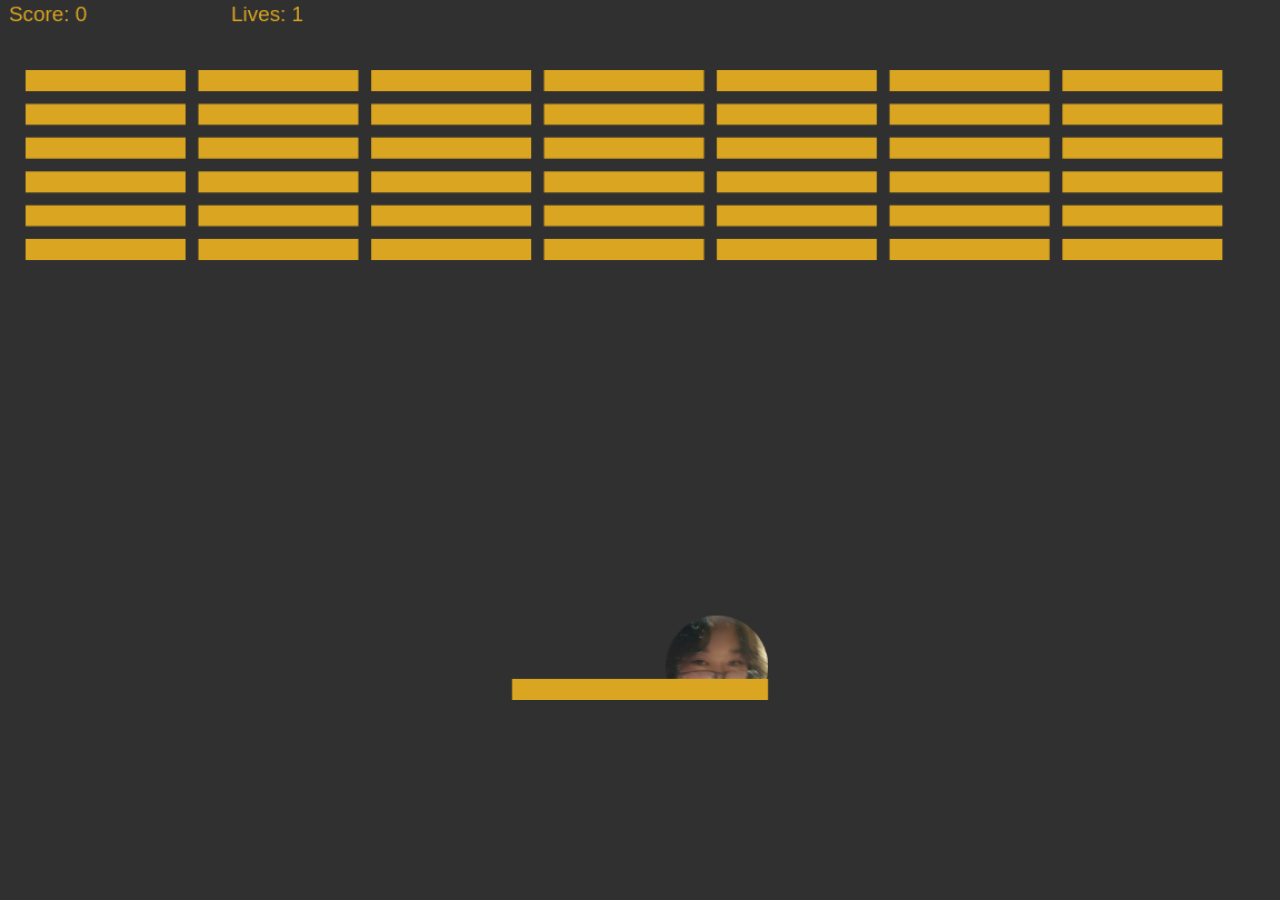
<file: index.html>
<html>
<head>
    <link rel="preconnect" href="https://fonts.googleapis.com">
<link rel="preconnect" href="https://fonts.gstatic.com" crossorigin>
<link href="https://fonts.googleapis.com/css2?family=Indie+Flower&display=swap" rel="stylesheet">
  <title>Brick Game</title>
  <style >
    *{
        margin: 0px;
        padding: 0px;
        font-family: "Indie Flower", cursive;
        font-weight: 400;
        font-style: normal;
        
    }
    body{
        overflow-y: hidden; 
        overflow-x: hidden;
        background: #303030; 

    }
    canvas { 
        background: #303030; 
        /* padding-bottom: 30px; */
        width: 100vw; /* 100% of the viewport width */
        max-width: 100%; /* Ensures it doesn’t overflow */
        height: calc(100vh - px);
        max-height: 100%;
        /* margin-bottom: 25px; */
    }
  </style>
</head>
<body>  
    <canvas id="myCanvas"></canvas>
    <script src="game.js"></script>
</body>
</html>
</file>
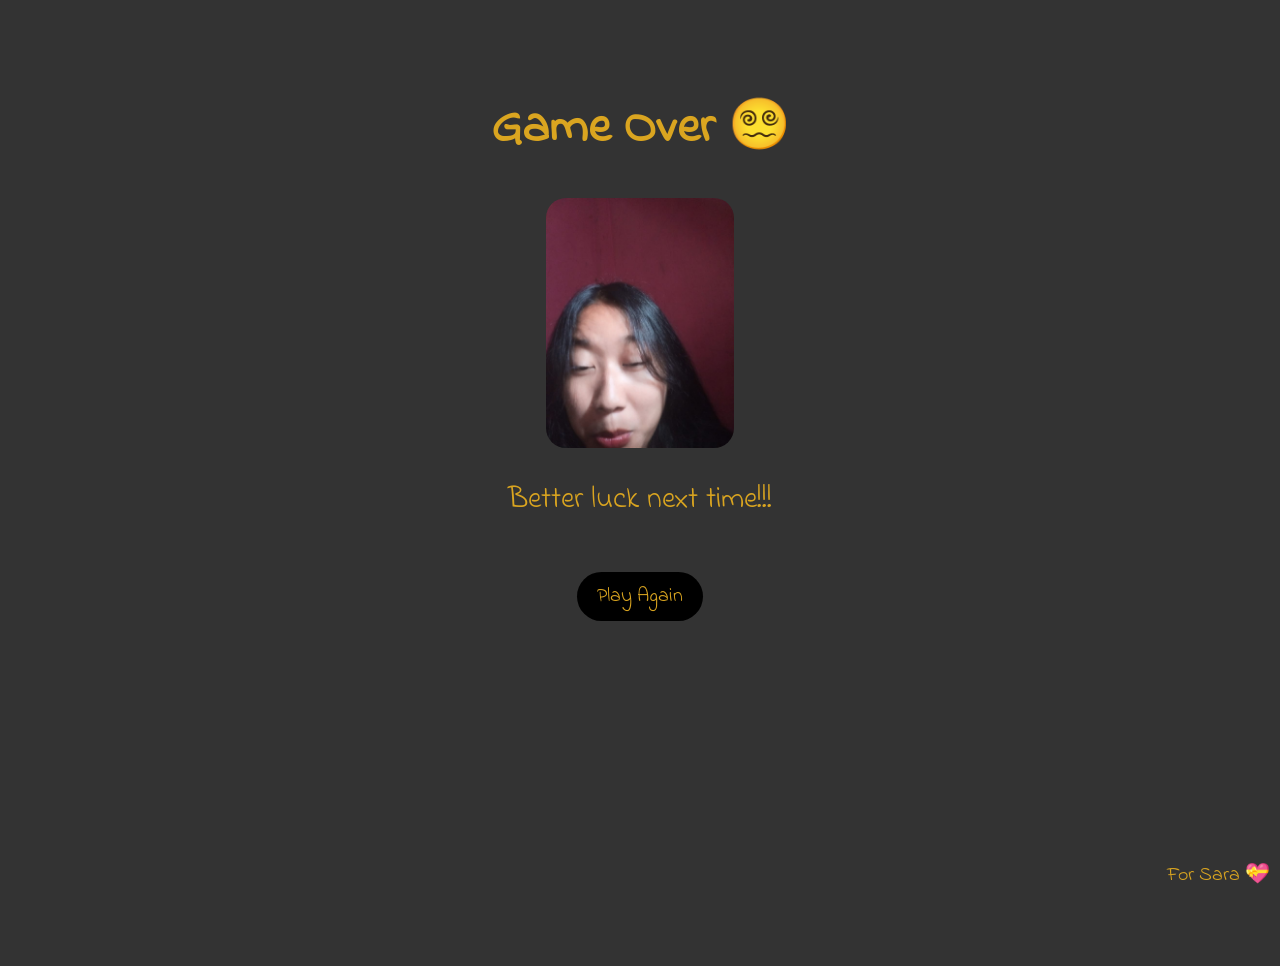
<file: gameOver.html>
<!-- gameover.html -->
<!DOCTYPE html>
<html lang="en">
<head>
    <meta charset="UTF-8">
    <meta name="viewport" content="width=device-width, initial-scale=1.0">
    <title>Game Over</title>
    <link rel="preconnect" href="https://fonts.googleapis.com">
<link rel="preconnect" href="https://fonts.gstatic.com" crossorigin>
<link href="https://fonts.googleapis.com/css2?family=Indie+Flower&display=swap" rel="stylesheet">
    <style>
        *{
            font-family: "Indie Flower", cursive;
            font-weight: 400;
            font-style: normal;
        }
        body {
            overflow-y: hidden; 
            overflow-x: hidden;
            display: flex;
            flex-direction: column;
            align-items: center;
            height: 100vh;
            max-height: 100%;
            padding-top: 50px;
            background-color: #333;
            color: #DAA520;
            font-family: Arial, sans-serif;
        }
        h1{
            font-size: 50px;
            font-weight: 600;
        }
        p{
            font-size: 30px;
        }
        button {
            padding: 10px 20px;
            font-size: 20px;
            margin-top: 20px;
            border-radius: 25px;
            border: 0px;
            cursor: pointer;
            color: #DAA520;
            background-color: black;
        }
        img{
            height: 250px;
            border-radius: 20px;
        }
        .footer {
            position: fixed;
            bottom: 10px; /* Adjust the distance from the bottom */
            right: 10px; /* Adjust the distance from the right */
            color: #DAA520; /* Footer text color */
            font-size: 20px; /* Font size */
            z-index: 1000; /* Ensure the footer is above other content */
        }
    </style>
</head>
<body>
    <h1>Game Over 😵‍💫</h1>
    <img src="./fail.jpg" alt="">
    <p>Better luck next time!!!</p>
    <button onclick="goBack()">Play Again</button>
    <div class="footer">
        For Sara 💝
    </div>
    <script>
        function goBack() {
            window.location.href = "index.html"; // Replace with the name of your game HTML file
        }
    </script>
</body>
</html>
</file>
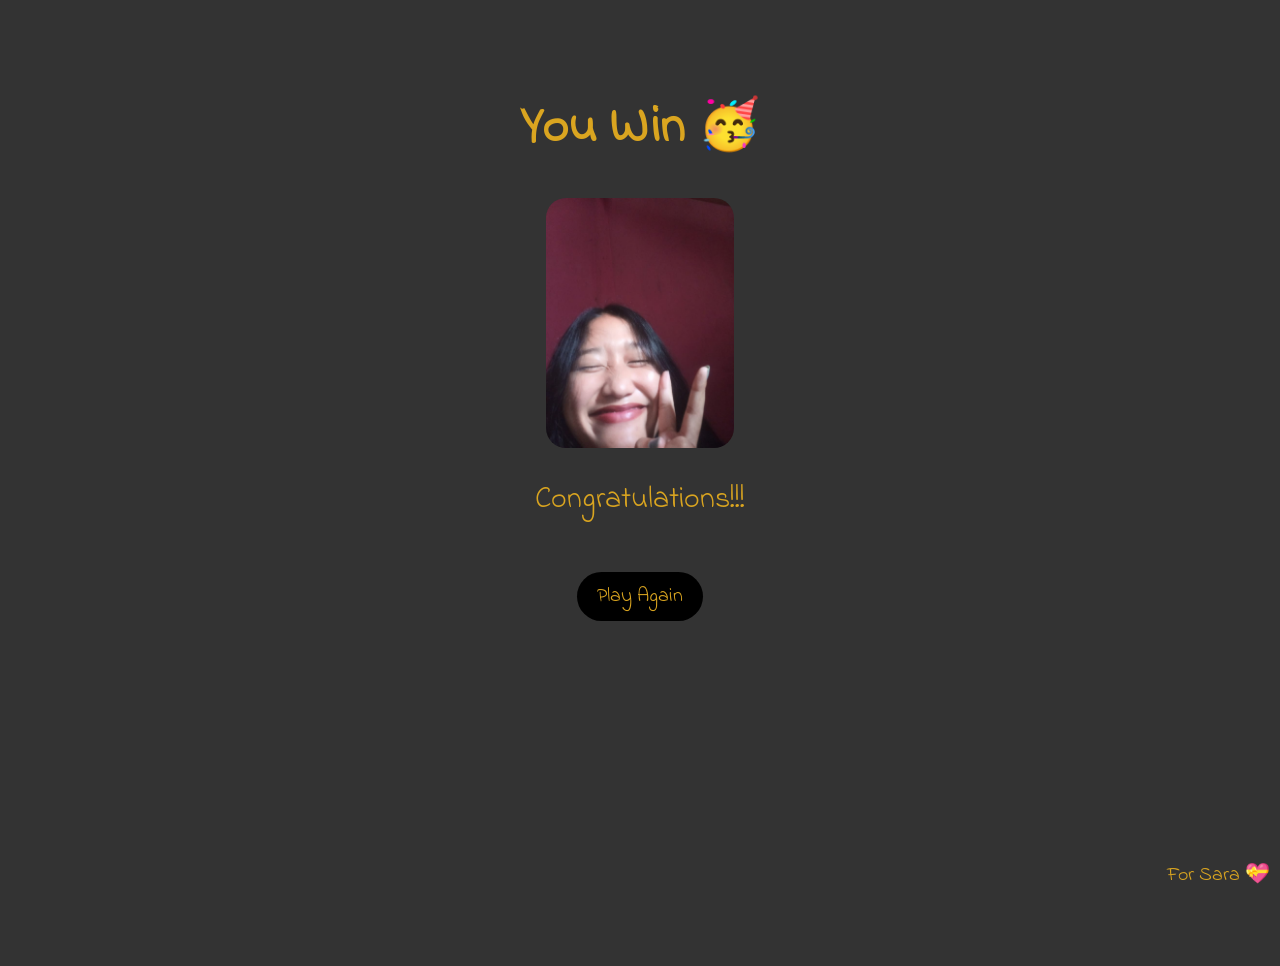
<file: win.html>
<!-- win.html -->
<!DOCTYPE html>
<html lang="en">
<head>
    <meta charset="UTF-8">
    <meta name="viewport" content="width=device-width, initial-scale=1.0">
    <title>You Win!</title>
    <link rel="preconnect" href="https://fonts.googleapis.com">
<link rel="preconnect" href="https://fonts.gstatic.com" crossorigin>
<link href="https://fonts.googleapis.com/css2?family=Indie+Flower&display=swap" rel="stylesheet">
    <style>
        *{
            font-family: "Indie Flower", cursive;
            font-weight: 400;
            font-style: normal;
        }
        body {
            overflow-y: hidden; 
            overflow-x: hidden;
            display: flex;
            flex-direction: column;
            align-items: center;
            height: 100vh;
            max-height: 100%;
            padding-top: 50px;
            background-color: #333;
            color: #DAA520;
            font-family: Arial, sans-serif;
        }
        h1{
            font-size: 50px;
            font-weight: 600;
        }
        p{
            font-size: 30px;
        }
        button {
            padding: 10px 20px;
            font-size: 20px;
            margin-top: 20px;
            border-radius: 25px;
            border: 0px;
            cursor: pointer;
            color: #DAA520;
            background-color: black;
        }
        img{
            height: 250px;
            border-radius: 20px;
        }
        .footer {
            position: fixed;
            bottom: 10px; /* Adjust the distance from the bottom */
            right: 10px; /* Adjust the distance from the right */
            color: #DAA520; /* Footer text color */
            font-size: 20px; /* Font size */
            z-index: 1000; /* Ensure the footer is above other content */
        }
</style>

    </style>
</head>
<body>
    <h1>You Win 🥳</h1>
    <img src="./success.jpg" alt="">
    <p>Congratulations!!!</p>
    <button onclick="goBack()">Play Again</button>
    <div class="footer">
        For Sara 💝
    </div>
    <script>
        function goBack() {
            window.location.href = "index.html"; // Replace with the name of your game HTML file
        }
    </script>
</body>
</html>
</file>
